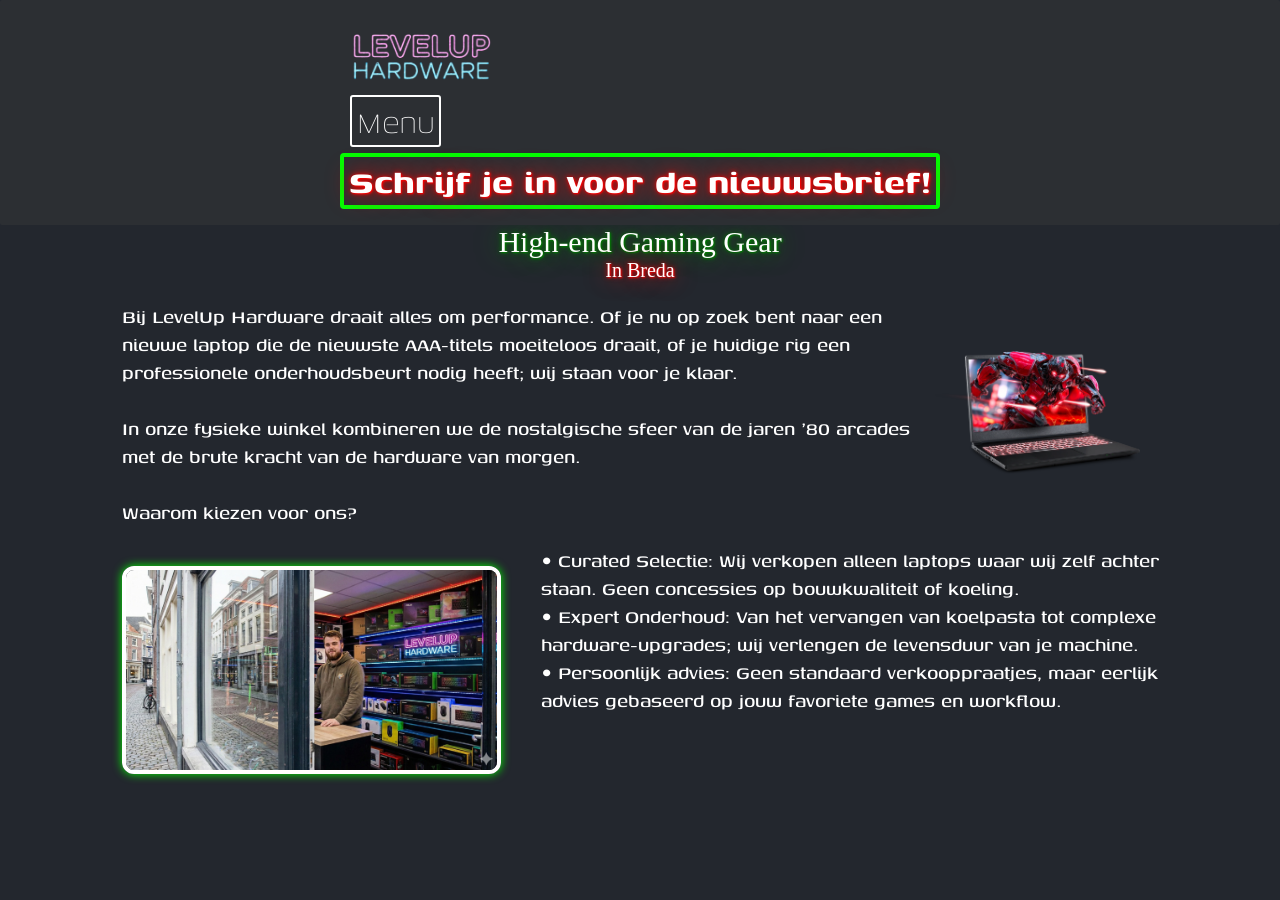
<file: index.html>
<!DOCTYPE html>
<html lang="en">

<head>
    <link rel="stylesheet" href="css/stylesheet.css">
    <link rel="preconnect" href="https://fonts.googleapis.com">
    <link rel="preconnect" href="https://fonts.gstatic.com" crossorigin>
    <link href="https://fonts.googleapis.com/css2?family=Genos:ital,wght@0,100..900;1,100..900&display=swap"
        rel="stylesheet">
    <meta charset="UTF-8">
    <meta name="viewport" content="width=device-width, initial-scale=1.0">
    <title>LevelUp Hardware - Home</title>
</head>

<body>
    <div class="wrapper">
        <header>
            <nav>
                <img class="logo" src="img/logo.png" alt="Logo">
                <button type="button" class="collapsible">Menu</button>
                <div class="content">
                    <div class="center">
                        <img class="symbol" src="img/home.png">
                        <a href="index.html">Home</a>
                        <img class="symbol" src="img/aboutUs.png">
                        <a href="overOns.html">Over ons</a>
                        <img class="symbol" src="img/store.png">
                        <a href="producten.html">Producten</a>
                    </div>
                </div>
                <a class="nieuwsbrief" href="">Schrijf je in voor de nieuwsbrief!</a>
            </nav>
        </header>

        <main>
            <h1>
                High-end Gaming Gear
            </h1>
            <h2>
                In Breda
            </h2>
            <div class="top">
                <p>
                    Bij LevelUp Hardware draait alles om performance.
                    Of je nu op zoek bent naar een nieuwe laptop die de nieuwste AAA-titels moeiteloos draait,
                    of je huidige rig een professionele onderhoudsbeurt nodig heeft; wij staan voor je klaar. <br><br>
                    In onze fysieke winkel kombineren we de nostalgische sfeer van de jaren '80 arcades met de brute
                    kracht
                    van
                    de hardware van morgen. <br><br>
                    Waarom kiezen voor ons?
                </p>
                <img src="img/laptop.webp" alt="Geen foto gevonden!">
            </div>
            <div class="bottom">
                <img src="img/storefront.png" alt="Geen foto gevonden!">
                <p>
                    • Curated Selectie: Wij verkopen alleen laptops waar wij zelf achter staan.
                    Geen concessies op bouwkwaliteit of koeling.<br>
                    • Expert Onderhoud: Van het vervangen van koelpasta tot complexe hardware-upgrades;
                    wij verlengen de levensduur van je machine.<br>
                    • Persoonlijk advies: Geen standaard verkooppraatjes, maar eerlijk advies gebaseerd op jouw
                    favoriete
                    games
                    en workflow.
                </p>
            </div>
        </main>
        <footer>

        </footer>
    </div>
</body>

</html>


<script>
    var coll = document.getElementsByClassName("collapsible");
    var i;

    for (i = 0; i < coll.length; i++) {
        coll[i].addEventListener("click", function () {
            this.classList.toggle("active");
            var content = this.nextElementSibling;
            if (content.style.display === "block") {
                content.style.display = "none";
            } else {
                content.style.display = "block";
            }
        });
    }
</script>
</file>
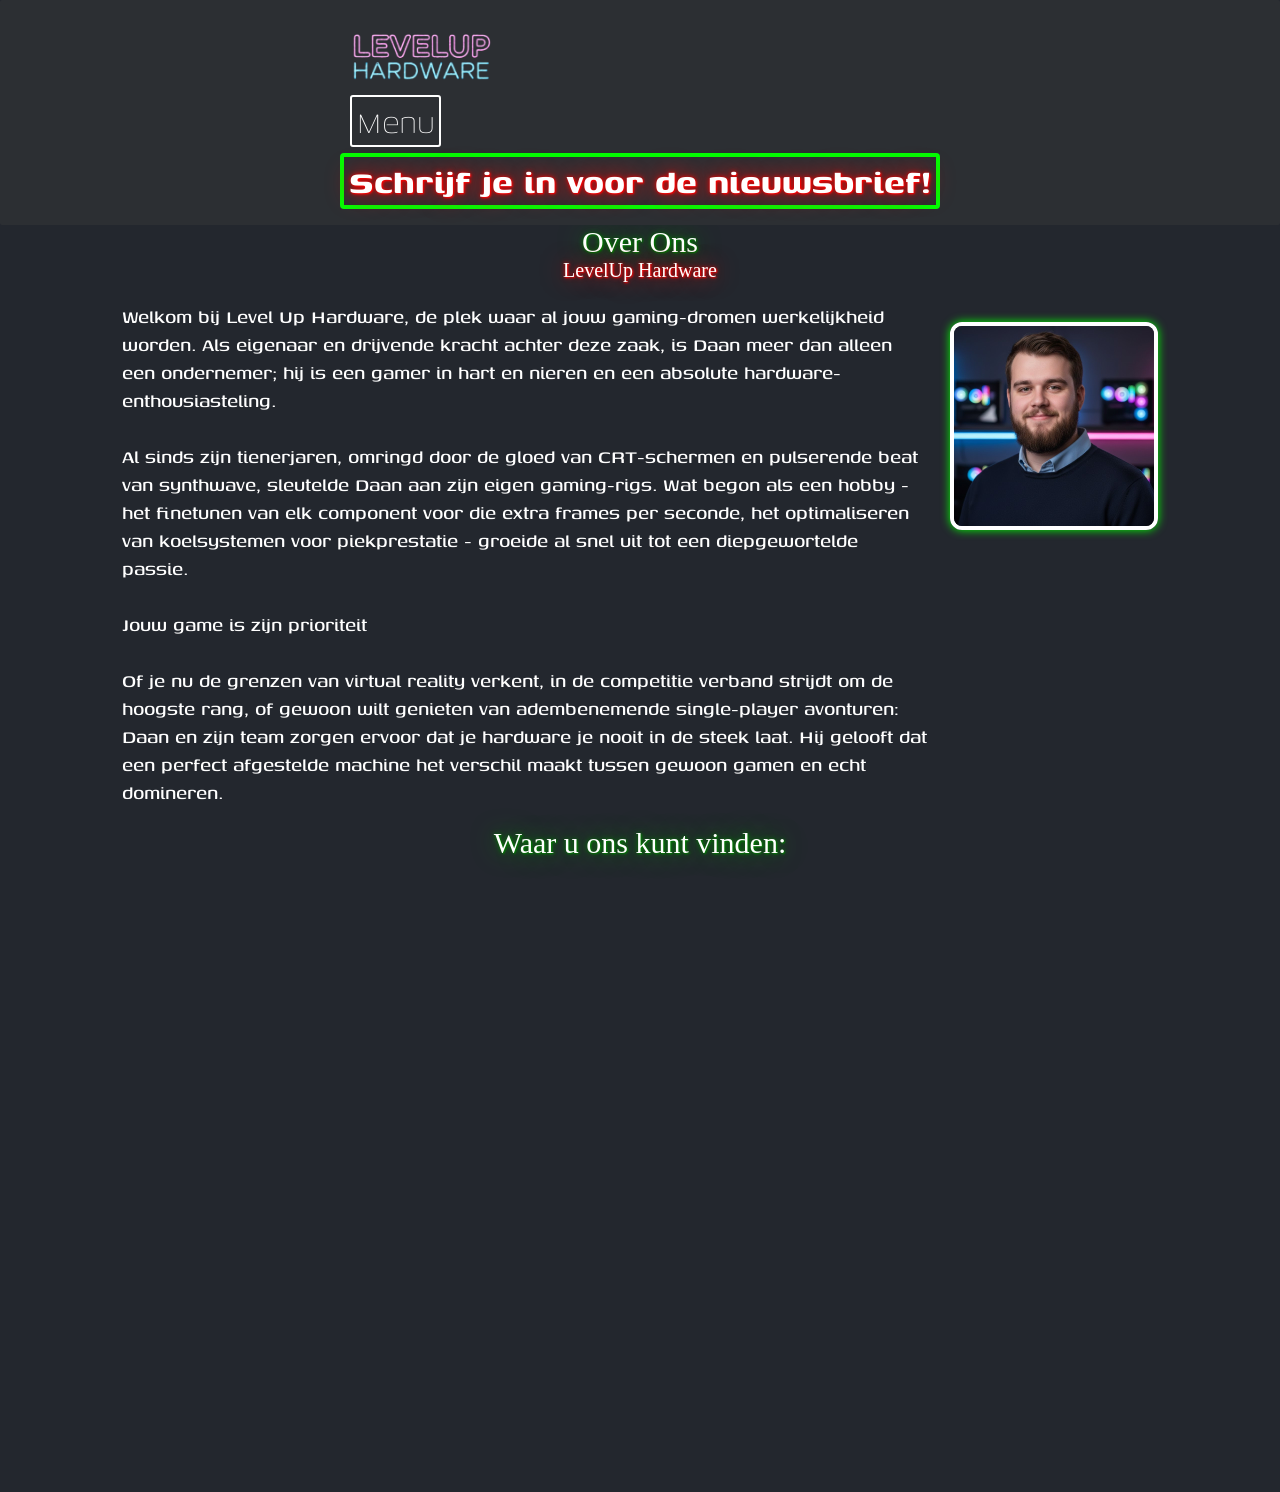
<file: overOns.html>
<!DOCTYPE html>
<html lang="en">

<head>
    <link rel="stylesheet" href="css/stylesheet.css">
    <link rel="preconnect" href="https://fonts.googleapis.com">
    <link rel="preconnect" href="https://fonts.gstatic.com" crossorigin>
    <link href="https://fonts.googleapis.com/css2?family=Genos:ital,wght@0,100..900;1,100..900&display=swap"
        rel="stylesheet">
    <meta charset="UTF-8">
    <meta name="viewport" content="width=device-width, initial-scale=1.0">
    <title>LevelUp Hardware - Over ons</title>
</head>

<body>
    <div class="wrapper">
        <header>
            <nav>
                <img class="logo" src="img/logo.png" alt="Logo">
                <button type="button" class="collapsible">Menu</button>
                <div class="content">
                    <div class="center">
                        <img class="symbol" src="img/home.png">
                        <a href="index.html">Home</a>
                        <img class="symbol" src="img/aboutUs.png">
                        <a href="overOns.html">Over ons</a>
                        <img class="symbol" src="img/store.png">
                        <a href="producten.html">Producten</a>
                    </div>
                </div>
                <a class="nieuwsbrief" href="">Schrijf je in voor de nieuwsbrief!</a>
            </nav>
        </header>

        <main>
            <h1>
                Over Ons
            </h1>
            <h2>
                LevelUp Hardware
            </h2>
            <div class="bottom">
                <p class="text">
                    Welkom bij Level Up Hardware, de plek waar al jouw gaming-dromen werkelijkheid worden.
                    Als eigenaar en drijvende kracht achter deze zaak, is Daan meer dan alleen een ondernemer;
                    hij is een gamer in hart en nieren en een absolute hardware-enthousiasteling. <br><br>
                    Al sinds zijn tienerjaren, omringd door de gloed van CRT-schermen en pulserende beat van synthwave,
                    sleutelde Daan aan zijn eigen gaming-rigs. Wat begon als een hobby - het finetunen van elk component
                    voor
                    die extra frames per seconde,
                    het optimaliseren van koelsystemen voor piekprestatie - groeide al snel uit tot een diepgewortelde
                    passie.
                    <br><br>
                    Jouw game is zijn prioriteit <br> <br>
                    Of je nu de grenzen van virtual reality verkent, in de competitie verband strijdt om de hoogste
                    rang, of
                    gewoon wilt genieten van adembenemende single-player avonturen:
                    Daan en zijn team zorgen ervoor dat je hardware je nooit in de steek laat.
                    Hij gelooft dat een perfect afgestelde machine het verschil maakt tussen gewoon gamen en echt
                    domineren.
                </p>
                <img src="img/daan.jpg" alt="Geen foto gevonden!">
            </div>
        </main>

        <footer>
            <h1>
                Waar u ons kunt vinden:
            </h1>
            <div style="width: 100%"><iframe width="100%" height="600" frameborder="0" scrolling="no" marginheight="0"
                    marginwidth="0" style="border:0" allowfullscreen
                    src="https://www.google.com/maps/embed/v1/place?key=AIzaSyBVizdQeh3udy11xDc5Ao2YStR2gLc-rfc&amp;q=terhijdenseweg%20350&amp;maptype=roadmap&amp;zoom=16"><a
                        href="https://www.maps.ie/world-time-zone-map/">time zone</a></iframe></div>
        </footer>
    </div>
</body>

</html>

<script>
    var coll = document.getElementsByClassName("collapsible");
    var i;

    for (i = 0; i < coll.length; i++) {
        coll[i].addEventListener("click", function () {
            this.classList.toggle("active");
            var content = this.nextElementSibling;
            if (content.style.display === "block") {
                content.style.display = "none";
            } else {
                content.style.display = "block";
            }
        });
    }
</script>
</file>
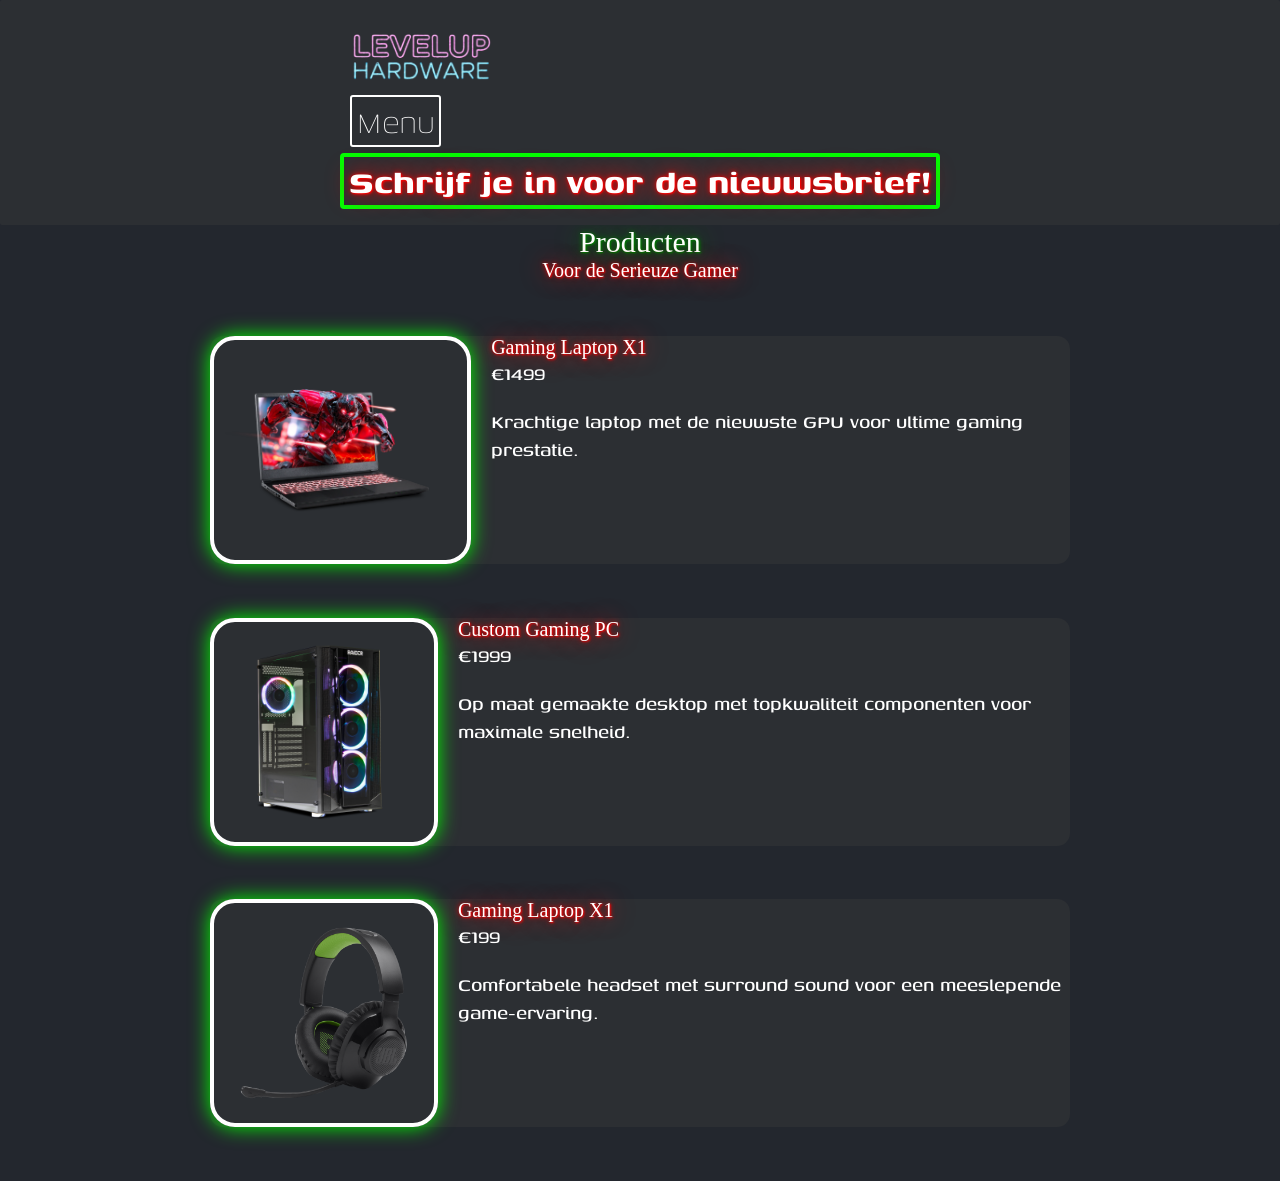
<file: producten.html>
<!DOCTYPE html>
<html lang="en">

<head>
    <link rel="stylesheet" href="css/stylesheet.css">
    <link rel="preconnect" href="https://fonts.googleapis.com">
    <link rel="preconnect" href="https://fonts.gstatic.com" crossorigin>
    <link href="https://fonts.googleapis.com/css2?family=Genos:ital,wght@0,100..900;1,100..900&display=swap"
        rel="stylesheet">
    <meta charset="UTF-8">
    <meta name="viewport" content="width=device-width, initial-scale=1.0">
    <title>LevelUp Hardware - Producten</title>
</head>

<body>
    <div class="wrapper">
        <header>
            <nav>
                <img class="logo" src="img/logo.png" alt="Logo">
                <button type="button" class="collapsible">Menu</button>
                <div class="content">
                    <div class="center">
                        <img class="symbol" src="img/home.png">
                        <a href="index.html">Home</a>
                        <img class="symbol" src="img/aboutUs.png">
                        <a href="overOns.html">Over ons</a>
                        <img class="symbol" src="img/store.png">
                        <a href="producten.html">Producten</a>
                    </div>
                </div>
                <a class="nieuwsbrief" href="">Schrijf je in voor de nieuwsbrief!</a>
            </nav>
        </header>

        <main>
            <h1>Producten</h1>
            <h2>Voor de Serieuze Gamer</h2>
            <div class="product1">
                <img src="img/laptop.webp">
                <div class="text">
                    <h3>Gaming Laptop X1</h3>
                    <p>
                        €1499
                    </p>
                    <p>
                        Krachtige laptop met de nieuwste GPU voor ultime gaming prestatie.
                    </p>
                </div>
            </div>
            <div class="product2">
                <img src="img/pc.png">
                <div class="text">
                    <h3>Custom Gaming PC</h3>
                    <p>
                        €1999
                    </p>
                    <p>
                        Op maat gemaakte desktop met topkwaliteit componenten voor maximale snelheid.
                    </p>
                </div>
            </div>
            <div class="product3">
                <img src="img/headset.webp">
                <div class="text">
                    <h3>Gaming Laptop X1</h3>
                    <p>
                        €199
                    </p>
                    <p>
                        Comfortabele headset met surround sound voor een meeslepende game-ervaring.
                    </p>
                </div>
            </div>
        </main>
    </div>
</body>

</html>

<script>
    var coll = document.getElementsByClassName("collapsible");
    var i;

    for (i = 0; i < coll.length; i++) {
        coll[i].addEventListener("click", function () {
            this.classList.toggle("active");
            var content = this.nextElementSibling;
            if (content.style.display === "block") {
                content.style.display = "none";
            } else {
                content.style.display = "block";
            }
        });
    }
</script>
</file>
<file: css/stylesheet.css>
* {
    margin: 0;
    padding: 0;
    font-family: "genos", sans-sherif;
    font-optical-sizing: auto;
    font-weight: 100;
    font-style: normal;
    font-size: 40px;
}

body {
    background-color: #23272e;
}

main {
    margin-inline: 8%;
}

footer h1 {
    margin-bottom: 20px;
}

.content {
    text-align: center;
}

.nieuwsbrief {
    background-color: #2c2f33;
    color: white;
    font-weight: bold;
    border-radius: 4px;
    border: 4px solid lime;
    padding-inline: 5px;
    text-shadow: 1px 1px 2px red, 0 0 25px red, 0 0 5px red;
}

.collapsible {
    background-color: #2c2f33;
    border: 2px solid white;
    border-radius: 3px;
    padding-inline: 4px;
    color: white;
    display: flex;
    justify-content: center;
    margin-bottom: 10px;
    margin-left: 10px;
}

.collapsible:hover {
    background-color: rgb(119, 119, 119);
    color: rgb(201, 201, 255);
}

main img {
    height: 200px;
    padding: 10px;
    border-radius: 25px;
}

.symbol {
    padding: 6px;
    margin: 10px;
    height: 20px;
    border-radius: 10px;
    background-color: darkgrey;
}

header {
    position: sticky;
    top: 0;
    display: flex;
    justify-content: space-around;
    background-color: #2c2f33;
    color: #e0e0e0;
    padding-block: 20px;
    border-radius: 2px;
}

.center {
    display: flex;
    justify-content: space-between;
}

.content {
    display: none;
    justify-content: space-between;
}

.logo {
    height: 75px;
    display: flex;
    justify-content: center;
}

a {
    text-decoration: none;
    color: white;
}

a:hover {
    color: rgb(201, 201, 255);
}

h1 {
    font-family: cursive;
    font-size: 30px;
    display: flex;
    justify-content: center;
    color: white;
    text-shadow: 1px 1px 2px green, 0 0 25px green, 0 0 5px green;
}

h2 {
    font-family: cursive;
    color: white;
    font-size: 20px;
    display: flex;
    justify-content: center;
    text-shadow: 1px 1px 2px red, 0 0 25px red, 0 0 5px red;
    margin-bottom: 20px;
}

h3 {
    font-family: cursive;
    color: white;
    font-size: 20px;
    display: flex;
    justify-content: left;
    text-shadow: 1px 1px 2px red, 0 0 25px red, 0 0 5px red;
    margin-left: 20px;
}

.top {
    display: flex;
    justify-content: space-around;
}


.bottom {
    display: flex;
    justify-content: space-around;
}

.bottom img {
    border: 4px solid white;
    box-shadow: 0px 0px 10px lime;
    margin: 20px;
    padding: 0;
    border-radius: 12px;
}

p {
    font-weight: 500;
    font-size: 23px;
    color: white;
    margin-left: 20px;
    margin-bottom: 20px;
}

main {
    background-color: #23272e;
}

.product1 img,
.product2 img,
.product3 img {
    box-shadow: 0px 0px 20px lime;
    border: 4px solid white;
}

.product1,
.product2,
.product3 {
    margin-inline: 10%;
    margin-block: 5%;
    border-radius: 13px;
    background-color: #2c2f33;
    display: flex;
}

.product1:hover,
.product2:hover,
.product3:hover {
    box-shadow: 0px 0px 10px red;
}
</file>
